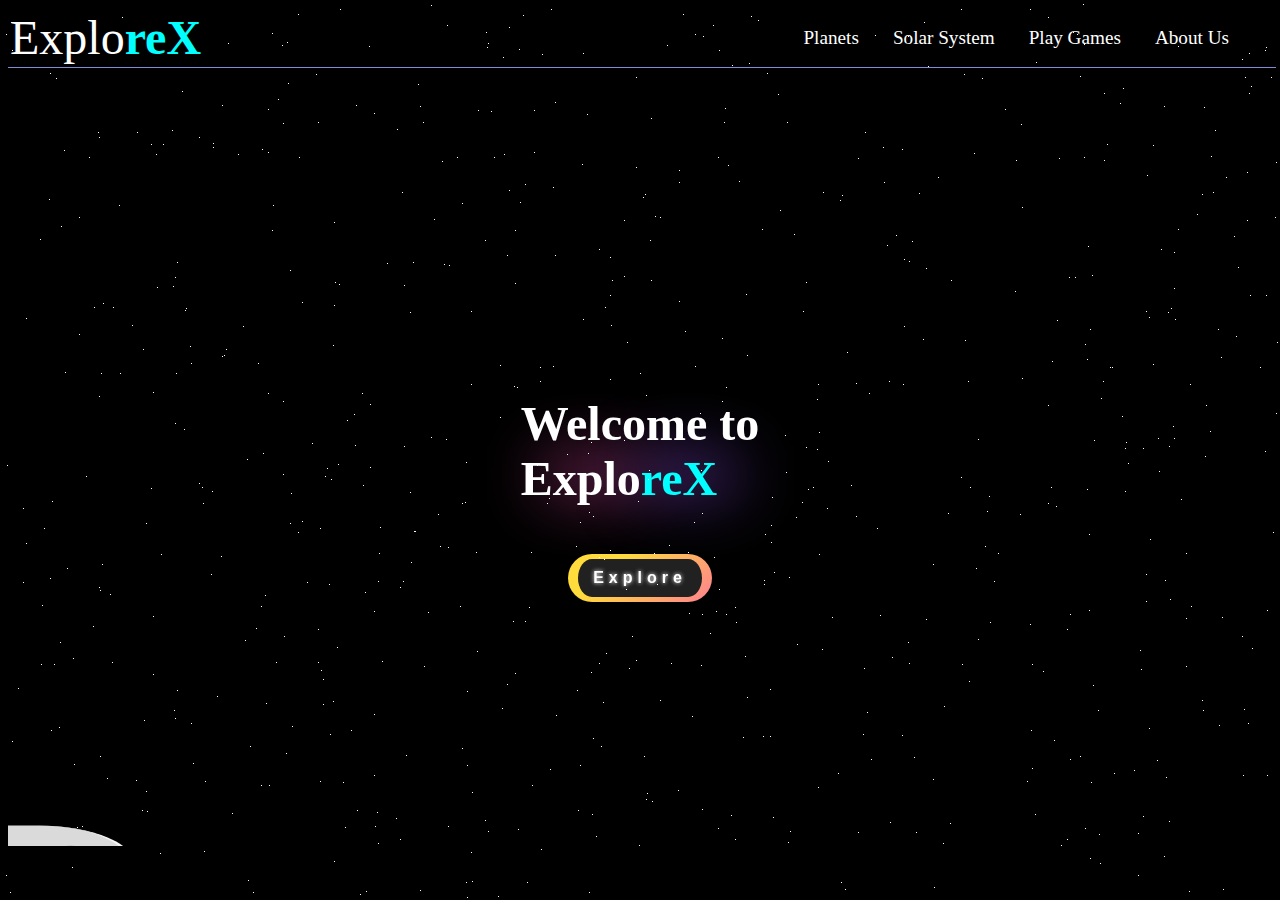
<file: home.html>
<!DOCTYPE html>
<html lang="en">
<head>
    <meta charset="UTF-8">
    <meta name="viewport" content="width=device-width, initial-scale=1.0">
    <title>Explrex-Home</title>
    <link rel="shortcut icon" href="image.png" type="image/x-icon">
   <link rel="stylesheet" href="home.css">
</head>
<body>
    <div class="nav">
        <div class="logo">Explo<span>reX</span></div>
        <div class="links">
          <a href="#">Planets</a>
          <a href="#" class="active">Solar System</a>
          <a href="#" class="active">Play Games</a>

          <a href="#">About Us</a>
          <a href="#"><i class="fa-regular fa-user"></i></a>
        </div>
      </div>
      <iframe src="welcomePage.html" frameborder="0"></iframe>
    <script src="main.js"></script>
</body>
</html>
</file>
<file: home.css>
body{
    background-color: black;
    height: 96vh;
}
.star{
    background-color: #fff;
    position: absolute;
}
.nav {
width: 100%;
display: flex;
justify-content: space-between;
align-items: center;
border-bottom: 1px solid rgb(128, 141, 212);
padding: 2px;
background-color: transparent;
}
.nav::before {
content: "";
position: absolute;
top: 0;
left: 0;
width: 100%;
height: 100%;
background: inherit;
filter: blur(100px);
z-index: -1;
}
.nav a {
color: white;
text-decoration: none;
font-size: 1.2rem;
position: relative;
padding: 15px;
transition: color 0.3s ease;
}

.nav a::after {
content: '';
position: absolute;
left: 0;
bottom: 0;
width: 100%;
height: 3px;
background: cyan;
background-size: 200%;
transform: scaleX(0);
transform-origin: right;
transition: transform 0.4s ease;
}

.nav a:hover {
color: #40e0d0;
}

.nav a:hover::after {
transform: scaleX(1);
transform-origin: left;
}
.logo {
color: white;
font-size: 3em;
margin: 0;
padding: 0;
}
.logo span {
color: aqua;
font-weight: 800;
}
iframe{
height: 90%;
width: 100%;
overflow: hidden;
}
</file>
